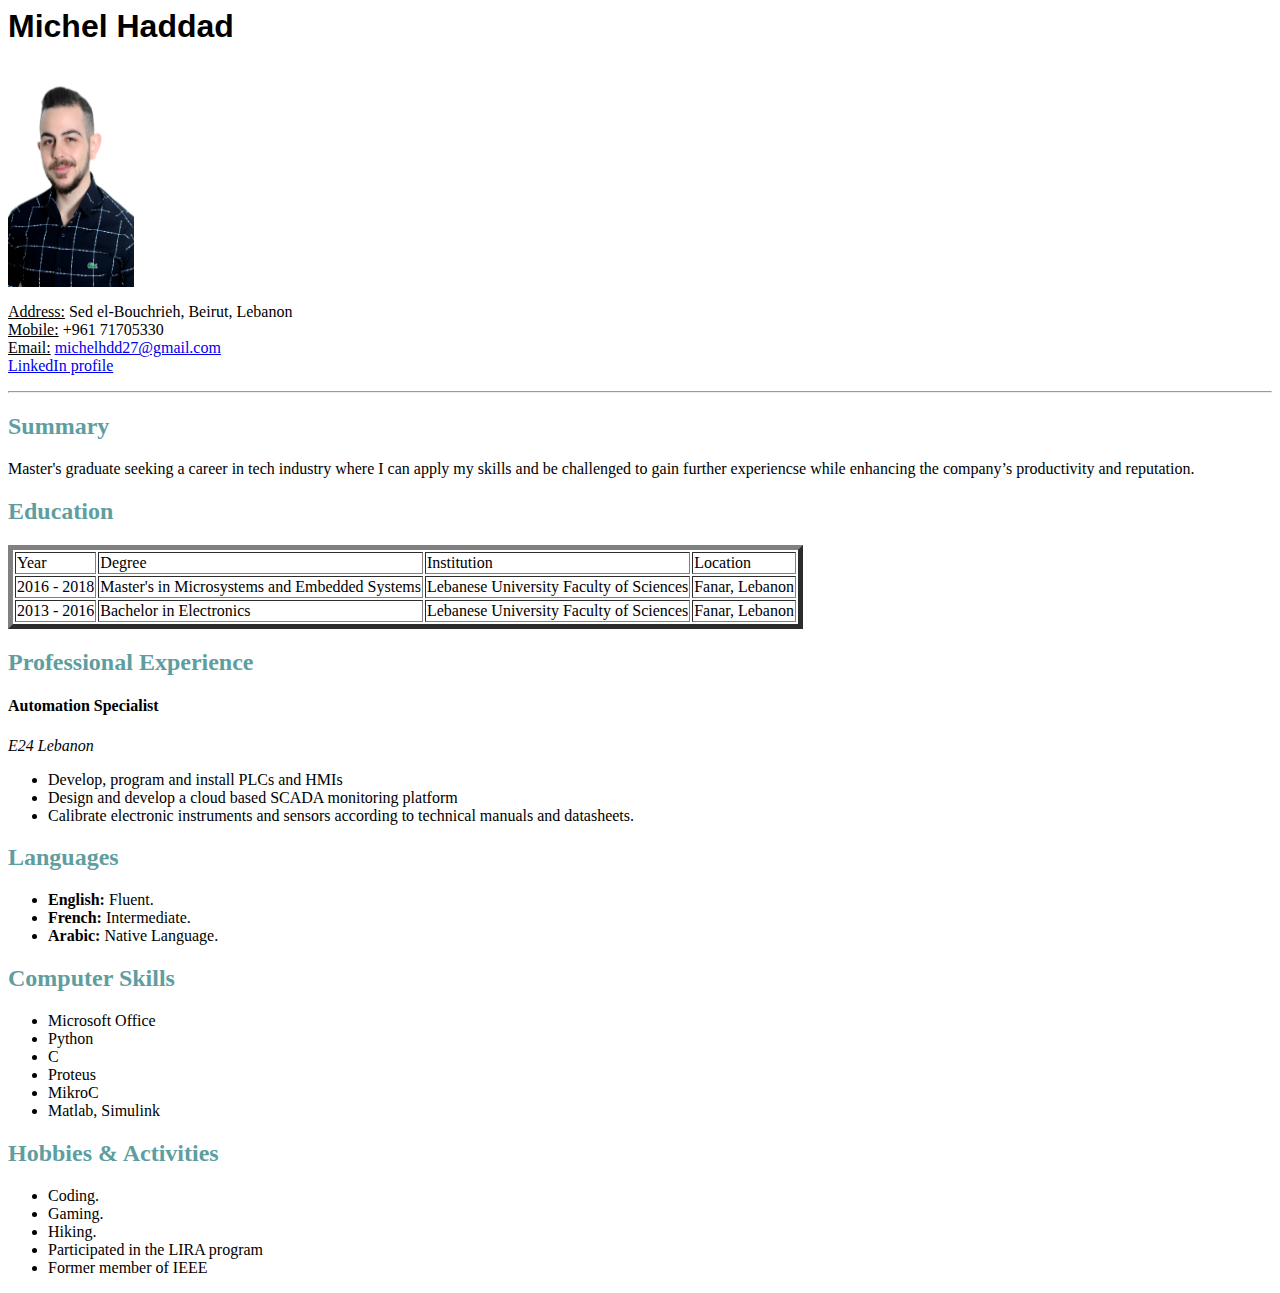
<file: index.html>
<html>
    <head>
        <title> My CV</title>
        <link rel="stylesheet" href="CV-styles.css" />
    </head>

    <body>
        <h1>Michel Haddad</h1>

        <img src="pic.jpg" width="10%" height="25%"> <!-- Profile pic-->

        <p>  <!-- General info-->
            <u> Address:</u> Sed el-Bouchrieh, Beirut, Lebanon </br>
            <u> Mobile:</u> +961 71705330 </br>
            <u> Email:</u> <a href="mailto:michelhdd27@gmail.com">michelhdd27@gmail.com</a> </br>
            <a href="https://www.linkedin.com/in/michel-haddad-238ab9183/"> LinkedIn profile</a>
        </p>

        <hr>

        <h2> Summary </h2>

        <p>
            Master's graduate seeking a career in tech industry where I can apply my skills 
            and be challenged to gain further experiencse while enhancing the company’s productivity and reputation.
        </p>

        <h2> Education </h2>

        <table border="5"> <!-- Education Table-->
            <tr>
                <td> Year </td>
                <td> Degree </td>
                <td> Institution </td>
                <td> Location </td>
            </tr>

            <tr>
                <td> 2016 - 2018 </td>
                <td> Master's in Microsystems and Embedded Systems </td>
                <td> Lebanese University Faculty of Sciences </td>
                <td> Fanar, Lebanon </td>
            </tr>
            <tr>
                <td> 2013 - 2016</td>
                <td> Bachelor in Electronics </td>
                <td> Lebanese University Faculty of Sciences </td>
                <td> Fanar, Lebanon </td>
            </tr>
        </table>

        <h2> Professional Experience </h2>

        <h4>Automation Specialist</h4>

        <p><i>E24 Lebanon</i></p>
        <ul>
            <li>Develop, program and install PLCs and HMIs</li>
            <li>Design and develop a cloud based SCADA monitoring platform</li>
            <li>Calibrate electronic instruments and sensors according to technical manuals and datasheets.</li>
        </ul>

        <h2> Languages </h2>

        <ul> <!-- Languages List-->
            <li> <b>English:</b> Fluent. </li>
            <li> <b>French:</b> Intermediate. </li>
            <li> <b>Arabic:</b> Native Language. </li>
        </ul>

        <h2> Computer Skills </h2>

        <ul> <!-- Computer Skills-->
            <li> Microsoft Office </li>
            <li> Python </li>
            <li> C </li>
            <li> Proteus </li>
            <li> MikroC </li>
            <li>  Matlab, Simulink </li>
        </ul>

        <h2> Hobbies & Activities </h2>

        <ul> <!-- Hobbies List-->
            <li> Coding. </li>
            <li> Gaming. </li>
            <li> Hiking. </li>
            <li> Participated in the LIRA program </li>
            <li> Former member of IEEE </li>
        </ul>


    </body>
</html>
</file>
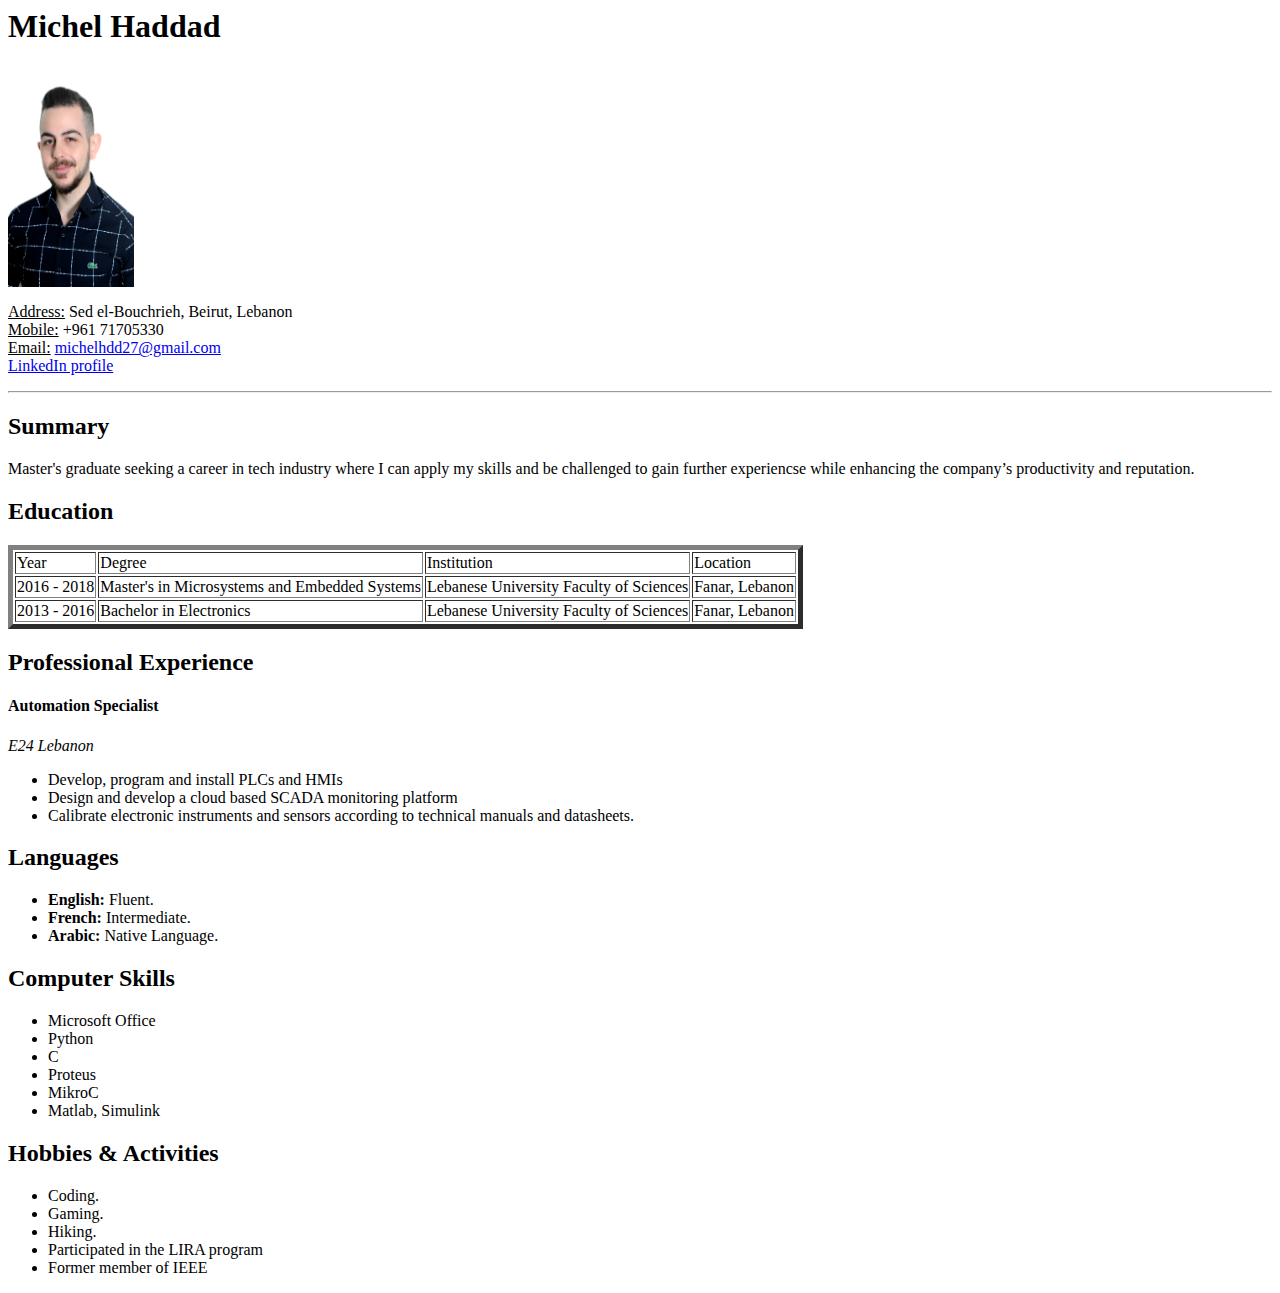
<file: MY-CV.html>
<html>
    <head>
        <title> My CV</title>
    </head>

    <body>
        <h1>Michel Haddad</h1>

        <img src="pic.jpg" width="10%" height="25%"> <!-- Profile pic-->

        <p>  <!-- General info-->
            <u> Address:</u> Sed el-Bouchrieh, Beirut, Lebanon </br>
            <u> Mobile:</u> +961 71705330 </br>
            <u> Email:</u> <a href="mailto:michelhdd27@gmail.com">michelhdd27@gmail.com</a> </br>
            <a href="https://www.linkedin.com/in/michel-haddad-238ab9183/"> LinkedIn profile</a>
        </p>

        <hr>

        <h2> Summary </h2>

        <p>
            Master's graduate seeking a career in tech industry where I can apply my skills 
            and be challenged to gain further experiencse while enhancing the company’s productivity and reputation.
        </p>

        <h2> Education </h2>

        <table border="5"> <!-- Education Table-->
            <tr>
                <td> Year </td>
                <td> Degree </td>
                <td> Institution </td>
                <td> Location </td>
            </tr>

            <tr>
                <td> 2016 - 2018 </td>
                <td> Master's in Microsystems and Embedded Systems </td>
                <td> Lebanese University Faculty of Sciences </td>
                <td> Fanar, Lebanon </td>
            </tr>
            <tr>
                <td> 2013 - 2016</td>
                <td> Bachelor in Electronics </td>
                <td> Lebanese University Faculty of Sciences </td>
                <td> Fanar, Lebanon </td>
            </tr>
        </table>

        <h2> Professional Experience </h2>

        <h4>Automation Specialist</h4>

        <p><i>E24 Lebanon</i></p>
        <ul>
            <li>Develop, program and install PLCs and HMIs</li>
            <li>Design and develop a cloud based SCADA monitoring platform</li>
            <li>Calibrate electronic instruments and sensors according to technical manuals and datasheets.</li>
        </ul>

        <h2> Languages </h2>

        <ul> <!-- Languages List-->
            <li> <b>English:</b> Fluent. </li>
            <li> <b>French:</b> Intermediate. </li>
            <li> <b>Arabic:</b> Native Language. </li>
        </ul>

        <h2> Computer Skills </h2>

        <ul> <!-- Computer Skills-->
            <li> Microsoft Office </li>
            <li> Python </li>
            <li> C </li>
            <li> Proteus </li>
            <li> MikroC </li>
            <li>  Matlab, Simulink </li>
        </ul>

        <h2> Hobbies & Activities </h2>

        <ul> <!-- Hobbies List-->
            <li> Coding. </li>
            <li> Gaming. </li>
            <li> Hiking. </li>
            <li> Participated in the LIRA program </li>
            <li> Former member of IEEE </li>
        </ul>


    </body>
</html>
</file>
<file: CV-styles.css>
h1{
    font-family: Arial, Helvetica, sans-serif
}
h2 {
    color: cadetblue;
}
</file>
